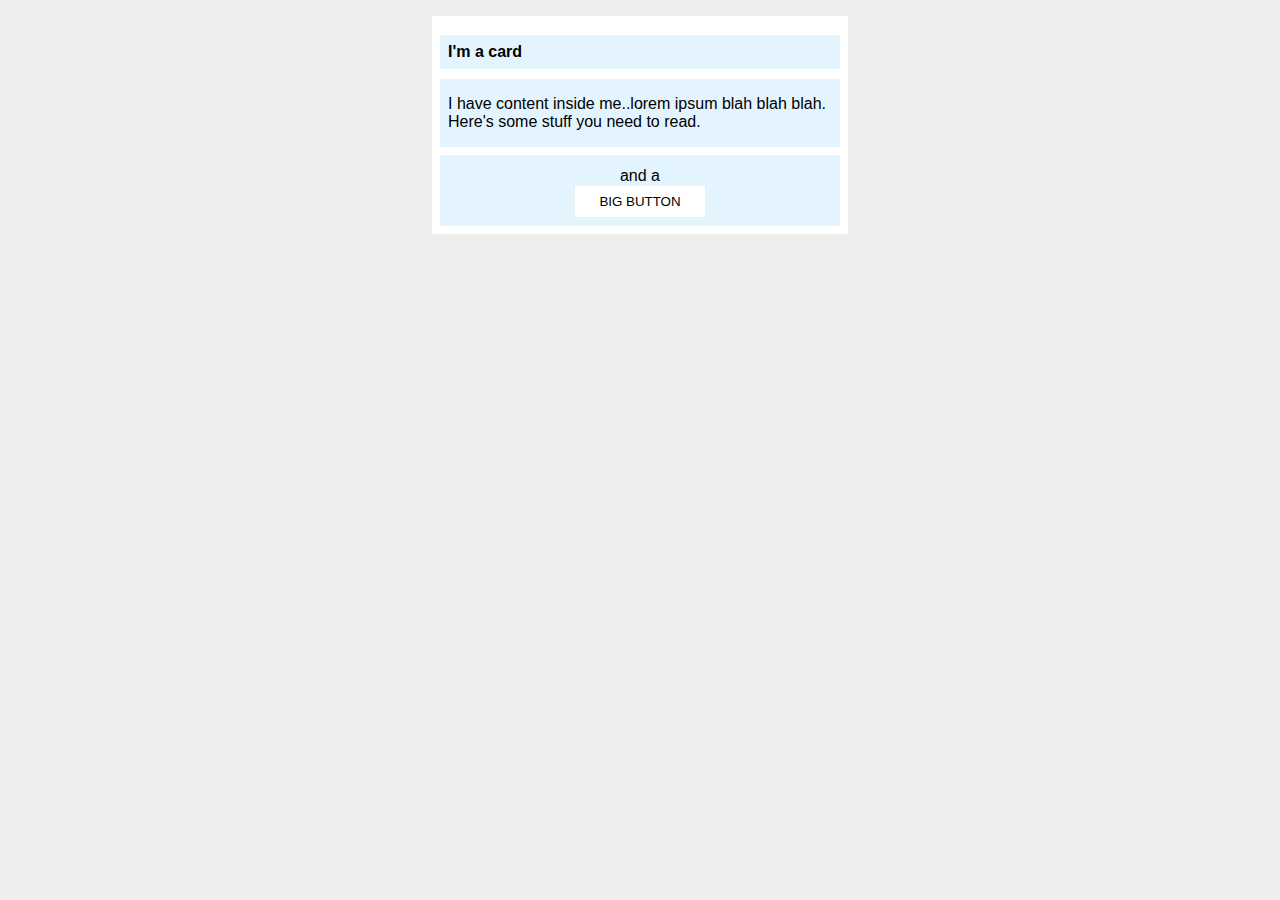
<file: foundations/block-and-inline/02-margin-and-padding-2/index.html>
<!DOCTYPE html>
<html lang="en">
  <head>
    <meta charset="UTF-8">
    <meta http-equiv="X-UA-Compatible" content="IE=edge">
    <meta name="viewport" content="width=device-width, initial-scale=1.0">
    <title>Margin and Padding exercise 2</title>
    <link rel="stylesheet" href="style.css">
  </head>
  <body>
    <div class="card">
      <h1 class="title">I'm a card</h1>
      <div class="content">I have content inside me..lorem ipsum blah blah blah. Here's some stuff you need to read.</div>
      <div class="button-container">
        <p>and a</p>
        <button>BIG BUTTON</button>
      </div>
    </div>
  </body>
</html>
</file>
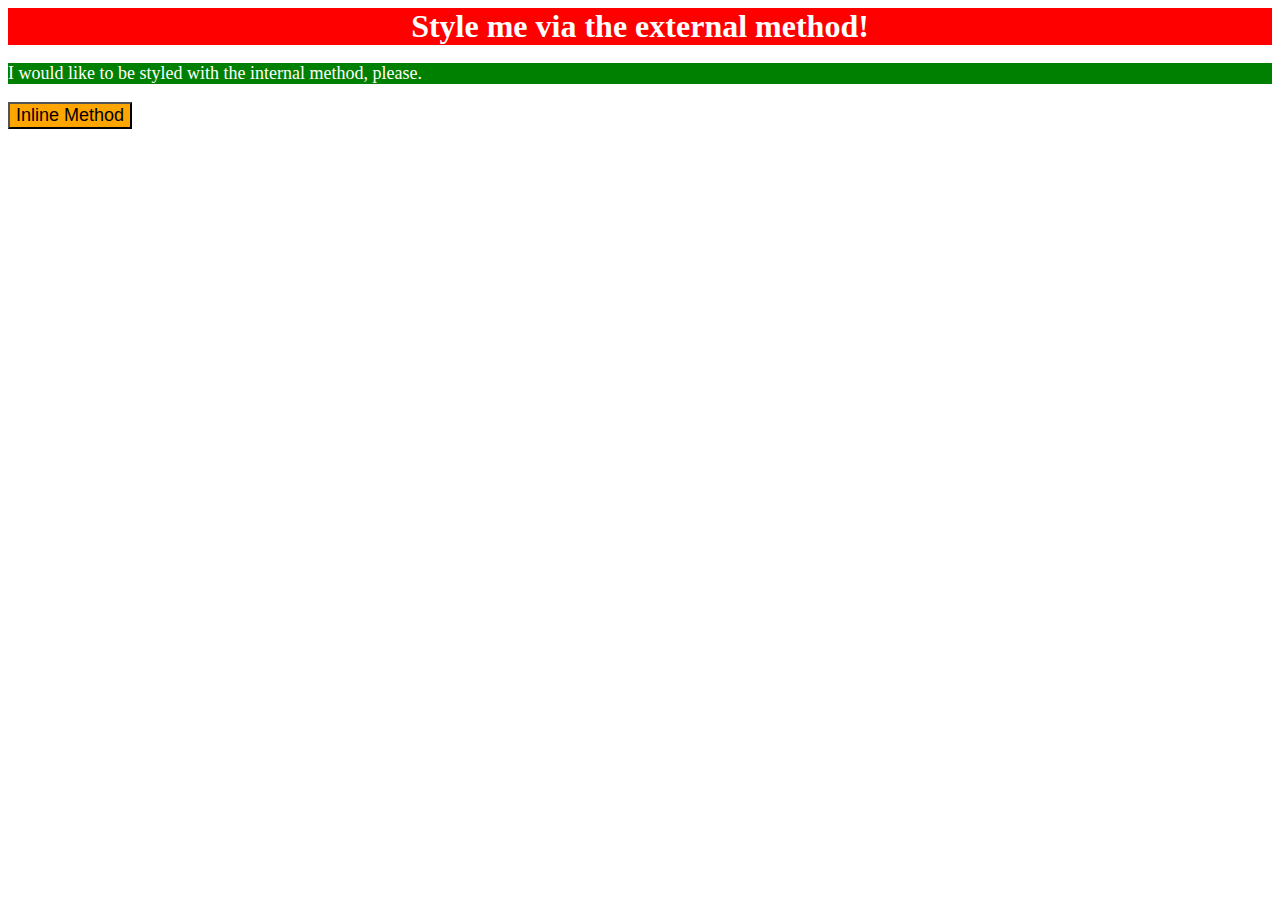
<file: foundations/intro-to-css/01-css-methods/index.html>
<!DOCTYPE html>
<html lang="en">
  <head>
    <link rel="stylesheet" href="styles.css">
    <meta charset="UTF-8">
    <meta http-equiv="X-UA-Compatible" content="IE=edge">
    <meta name="viewport" content="width=device-width, initial-scale=1.0">
    <title>Methods for Adding CSS</title>
    <style>
    p {
      background-color: green;
      color: white;
      font-size: 18px;
    }
    </style>
  </head>
  <body>
    <div>Style me via the external method!</div>
    <p>I would like to be styled with the internal method, please.</p>
    <button style="background-color: orange; font-size: 18px;">Inline Method</button>
  </body>
</html>
</file>
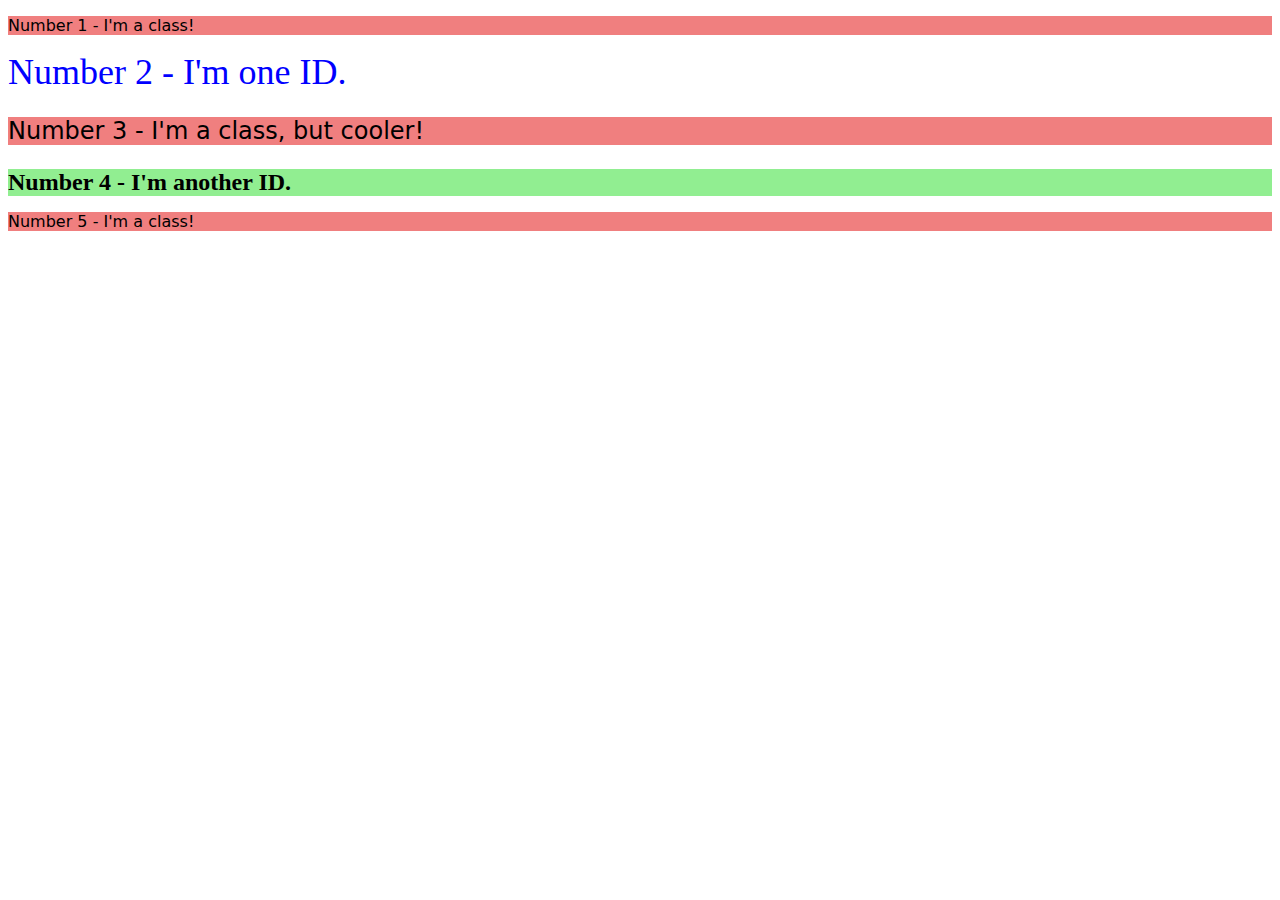
<file: foundations/intro-to-css/02-class-id-selectors/index.html>
<!DOCTYPE html>
<html lang="en">
  <head>
    <meta charset="UTF-8">
    <meta http-equiv="X-UA-Compatible" content="IE=edge">
    <meta name="viewport" content="width=device-width, initial-scale=1.0">
    <title>Class and ID Selectors</title>
    <link rel="stylesheet" href="style.css">
  </head>
  <body>
    <p class="oddnumber">Number 1 - I'm a class!</p>
    <div id="no2">Number 2 - I'm one ID.</div>
    <p class="oddnumber no3">Number 3 - I'm a class, but cooler!</p>
    <div id="no4">Number 4 - I'm another ID.</div>
    <p class="oddnumber">Number 5 - I'm a class!</p>
  </body>
</html>
</file>
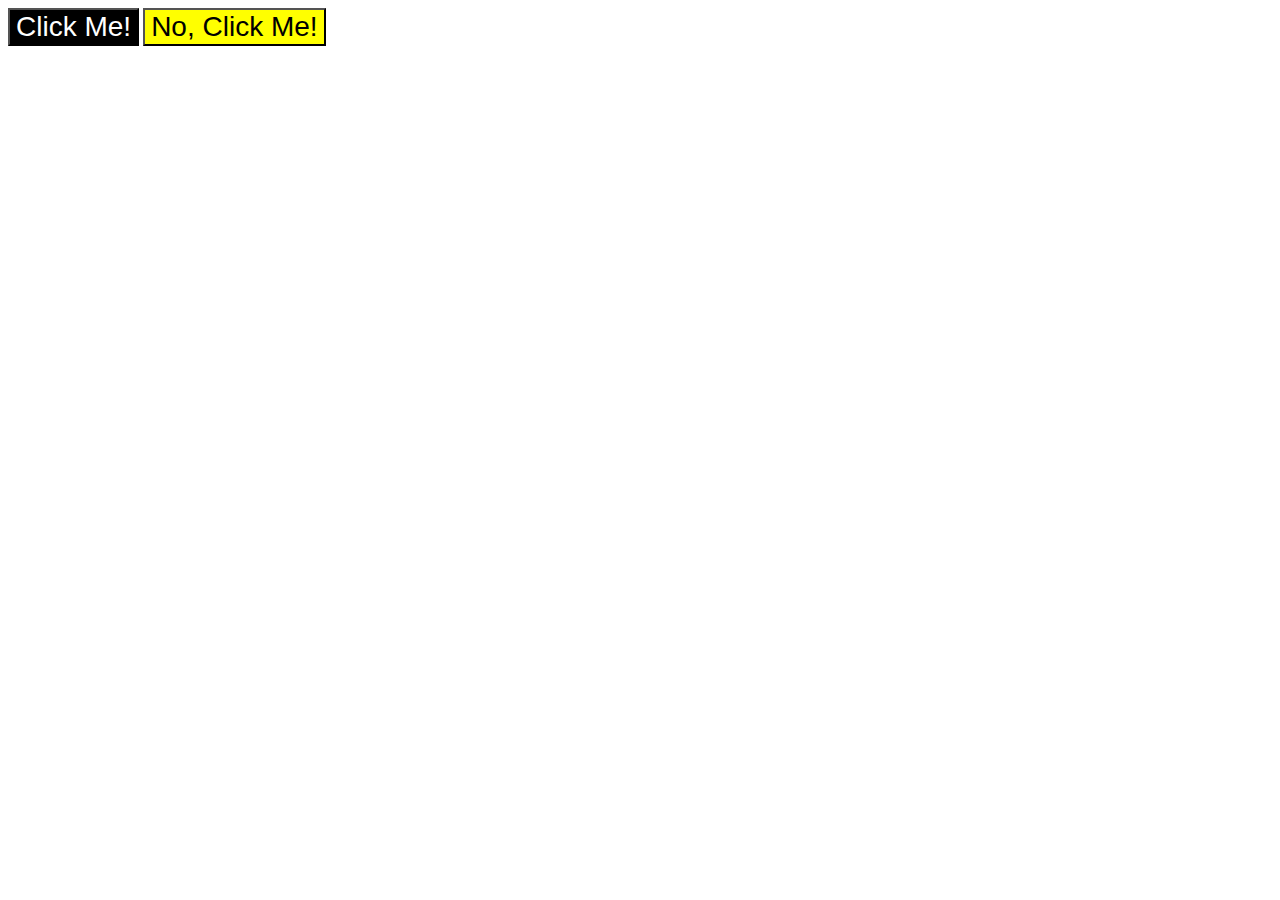
<file: foundations/intro-to-css/03-grouping-selectors/index.html>
<!DOCTYPE html>
<html lang="en">
  <head>
    <meta charset="UTF-8">
    <meta http-equiv="X-UA-Compatible" content="IE=edge">
    <meta name="viewport" content="width=device-width, initial-scale=1.0">
    <title>Grouping Selectors</title>
    <link rel="stylesheet" href="style.css">
  </head>
  <body>
    <button class="button" id="b1">Click Me!</button>
    <button class="button" id="b2">No, Click Me!</button>
  </body>
</html>
</file>
<file: foundations/block-and-inline/02-margin-and-padding-2/style.css>
body {
  background: #eee;
  font-family: sans-serif;
}

.card {
  width: 400px;
  background: #fff;
  margin: 16px auto;
  padding: 8px;
}

.title {
  background: #e3f4ff;
  font-size: 16px;
  padding: 8px;
}

.content {
  background: #e3f4ff;
  padding-top: 16px;
  padding-bottom: 16px;
  padding-left: 8px;
  padding-right: 8px;
  margin-bottom: 8px;
}

.button-container {
  background: #e3f4ff;
  text-align: center;
  padding: 8px;
  margin-top: 8px;
}

button {
  background: white;
  border: 1px solid #eee;
  padding-left: 24px;
  padding-right: 24px;
  padding-top: 8px;
  padding-bottom: 8px;
}

p {
  margin-top: 4px;
  margin-bottom: 0px;
}
</file>
<file: foundations/intro-to-css/01-css-methods/styles.css>
div {
    background-color: red;
    color: white;
    font-size: 32px;
    text-align: center;
    font-weight: bold;
}
</file>
<file: foundations/intro-to-css/02-class-id-selectors/style.css>
.oddnumber {
    background-color: hsl(0, 79%, 72%);
    font-family: "Verdana", "DejaVu Sans", sans-serif ;
}

#no2 {
    color: hsl(240, 100%, 50%);
    font-size: 36px;
}

.no3 {
    font-size: 24px;
}

#no4 {
    background-color: hsl(120, 73%, 75%);
    font-size: 24px;
    font-weight: bold;
}
</file>
<file: foundations/intro-to-css/03-grouping-selectors/style.css>
.button {
    font-size: 28px;
    font-family: "Helvetica", "Times New Roman", sans-serif;
}

.button#b1 {
    background-color: black;
    color: white;
}

.button#b2 {
    background-color: yellow;
}
</file>
